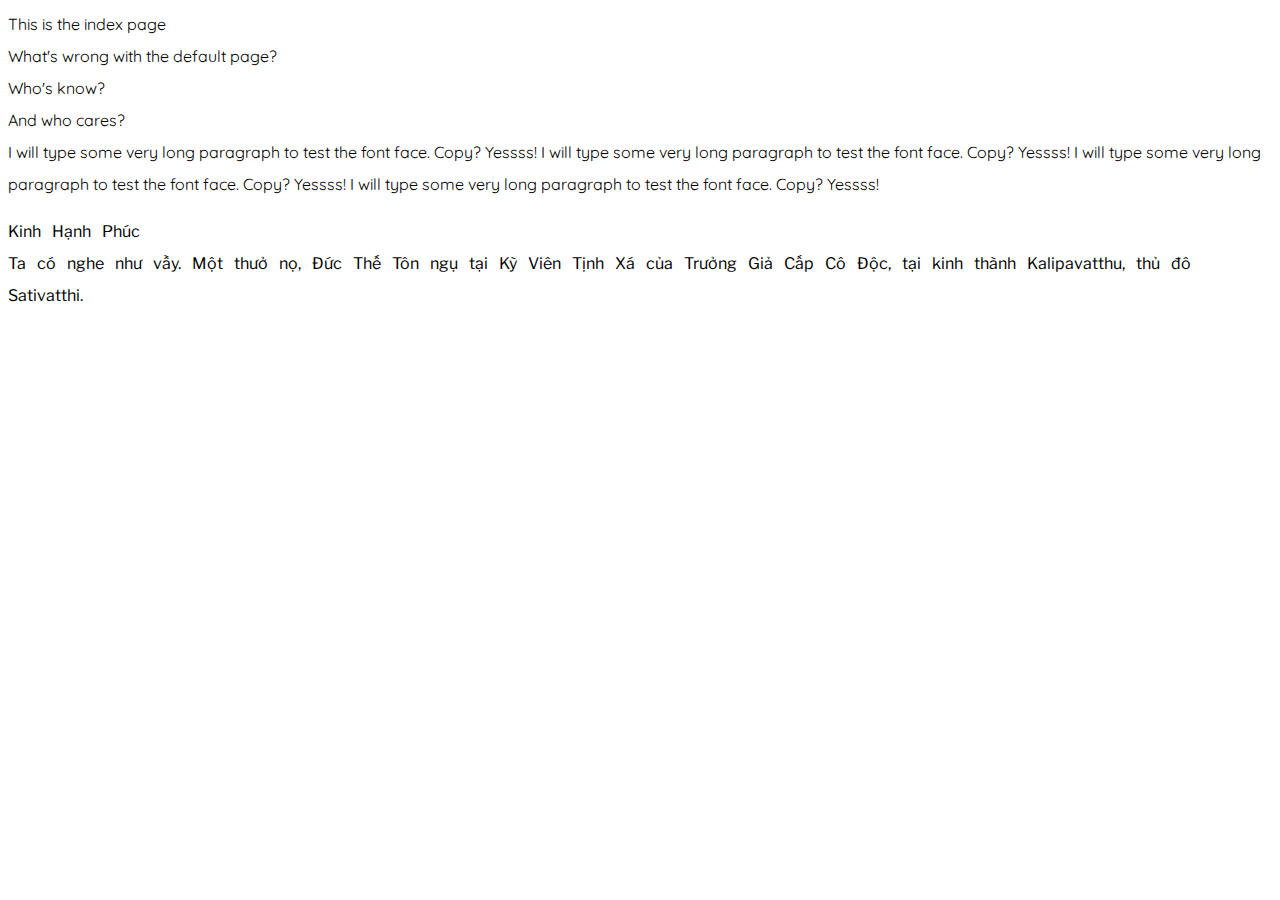
<file: index.html>
<!DOCTYPE html>
<html>
<head>
<title>index</title>
  <link href="https://fonts.googleapis.com/css?family=Quicksand|Libre+Franklin|Chonburi" rel="stylesheet">
  <link href="maincss.css" rel="stylesheet" type="text/css">
</head>
<body>
This is the index page
<br>
What's wrong with the default page?
<br>
Who's know?
<br>
And who cares?
<br>
  I will type some very long paragraph to test the font face. Copy? Yessss!
   I will type some very long paragraph to test the font face. Copy? Yessss!
   I will type some very long paragraph to test the font face. Copy? Yessss!
   I will type some very long paragraph to test the font face. Copy? Yessss!
  <p class="franklin"> Kinh Hạnh Phúc <br>
  Ta có nghe như vầy. Một thưở nọ, Đức Thế Tôn ngụ tại Kỳ Viên Tịnh Xá của Trưởng Giả Cấp Cô Độc, tại kinh thành Kalipavatthu, thủ đô 
    Sativatthi.</p>
</body>
</html>
</file>
<file: maincss.css>
body {
  font-family: Quicksand, sans-serif;
  line-height: 2em;
}
.franklin {
    font-family: "Libre Franklin", sans-serif;
  word-spacing: 0.5em;
}
.title {
  font-family: Chonburi, cursive;
  font-size: 1.5em;
}
</file>
